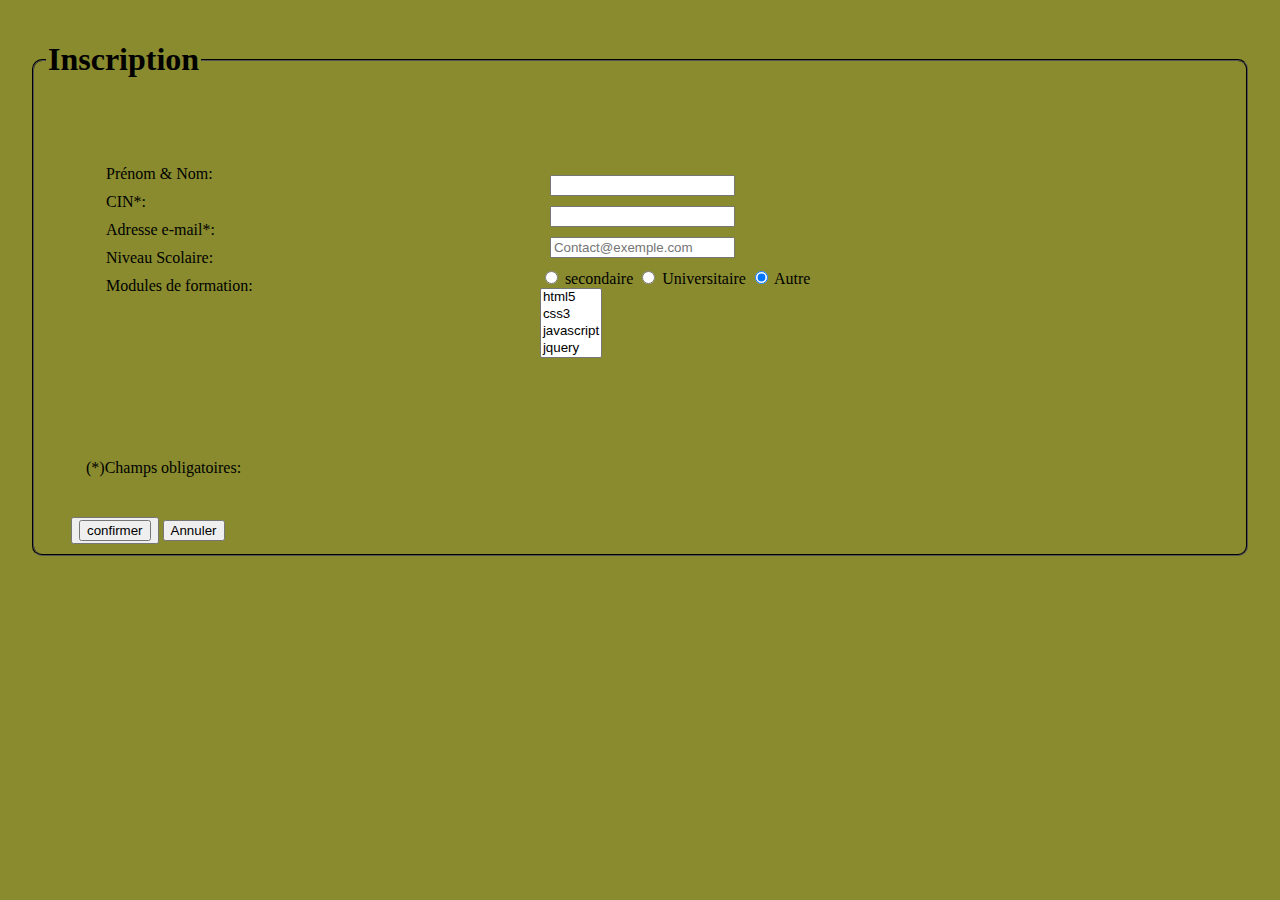
<file: index.html>
<!DOCTYPE html>
<html lang="en">
<head>
    <meta charset="UTF-8">
    <title>Form</title>
    <link rel="stylesheet" href="index.css">
</head>
<body>
  <div id="error"></div>
  <form id="form1" name="f" action="confirmer.html" method="POST">


    <fieldset><legend><h1>Inscription</h1></legend>
   <div class="container">
    
    <div class="items">
    <div class="items1"><label for="name">Prénom & Nom:</label>
    </div>
     <div class="items1"><label for="name">CIN*:</label></div>
      <div class="items1"><label for="email">Adresse e-mail*:</label></div>
      <div class="items1"><label for="Niveau">Niveau Scolaire:</label></div>
      <div class="items1"><label for="Modules de formation">Modules de formation:</label></div>
    
     
        </div>



       <div class="items2">

    <div class="items1"><input id="name" name="name "type="text" required pattern='[A-z" "]{6,20}' ></div>
    <div class="items1"><input id="CIN" name="CIN "type="text" required pattern= "[0-9]{8}" maxlength ="8" minlength="8"  >
      </div>
    <div class="items1"> <input type="email" placeholder="Contact@exemple.com" name="email" required></div>
    <div id="items4"> <input type="radio" name="niveau" value="s" checked>
          secondaire
           <input type="radio" name="niveau" value="u" checked>
             Universitaire
           <input type="radio" name="niveau" value="A" checked>
            Autre
       </div>

      <div class="itmes1">
        <select multiple>
          <option value="H5">html5</option>
          <option value="C3">css3</option>
          <option value="JS">javascript</option>
         <option value="JQ">jquery</option>
       </select>
      </div>
 </div>
</div> 

<div class="items4"><label for="name">(*)Champs obligatoires:</label>
</div>
 
<div id="items5">
   <button><input onclick="return verif()" type="submit" value="confirmer"></button>
   <button type="submit">Annuler </button>

  </div>
 
</fieldset>
</form>
    <script src="index.js"></script>
</body>
</html>
</file>
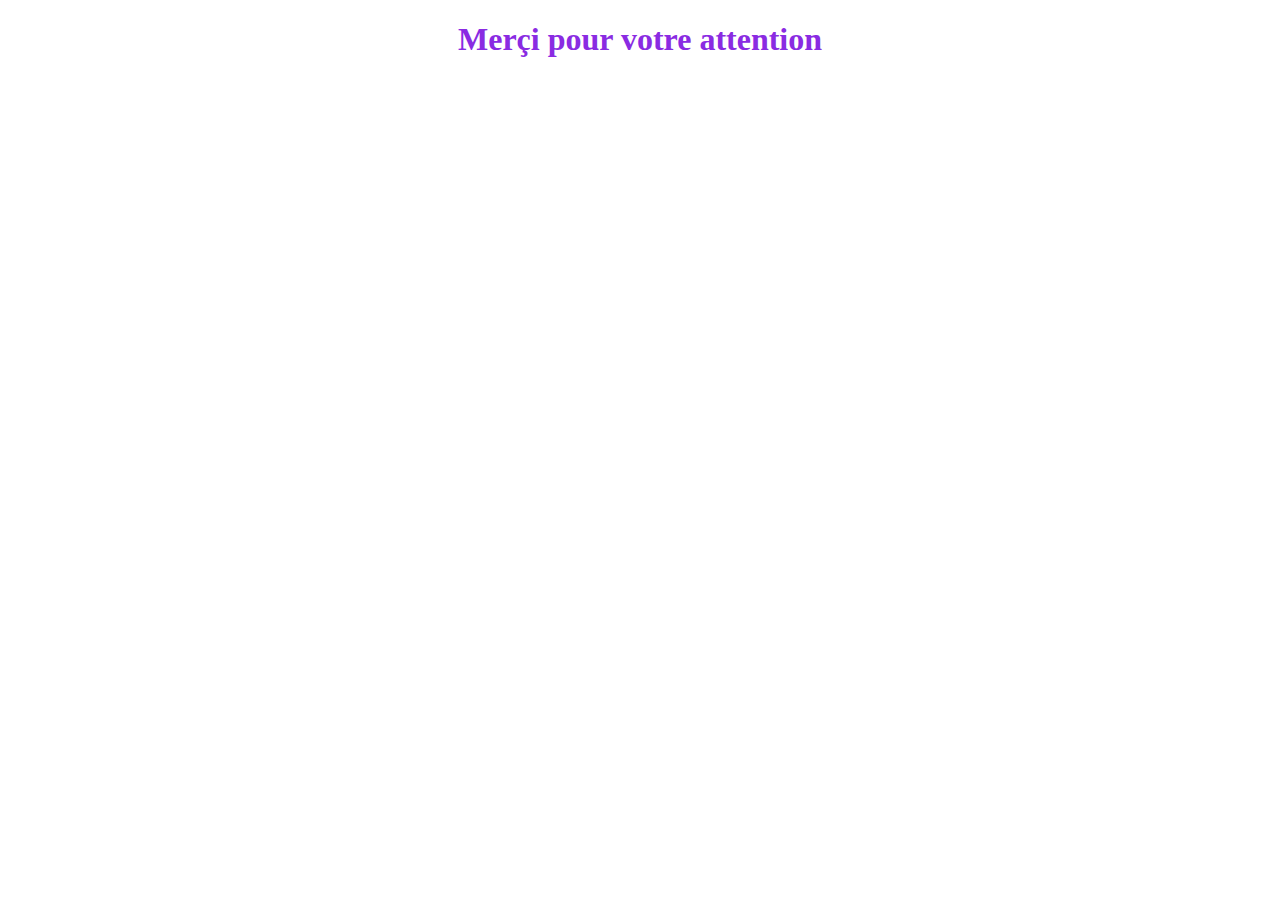
<file: confirmer.html>
<!DOCTYPE html>
<html lang="en">
<head>
    <meta charset="UTF-8">
    <meta http-equiv="X-UA-Compatible" content="IE=edge">
    <meta name="viewport" content="width=device-width, initial-scale=1.0">
    <title>Document</title>
</head>
<body>
   <h1>Merçi pour votre attention</h1>
   <style>
       h1 {
           color: blueviolet;
text-align: center;
        }
   </style>
</body>
</html>
</file>
<file: index.css>
body {
    background-color:rgb(137, 139, 46);
    margin: 20px 30px;
}
fieldset{
    border-radius: 10px;
    border-color: black;
}


.container {
display: grid;
grid-template-columns: auto auto;
gap: 10rem;
padding: 50px;

width: 70%;
height:40%;

}
.items{
    grid-template-rows: auto auto auto auto auto auto ;
gap: 10rem;
}
.items2{
    padding: 10px;
   
}
.items1{
    margin: 10px;
}
.items4{
    padding: 40px;
   
}
#items5{
margin-left: 25px;
    padding: 0px;
}
</file>
